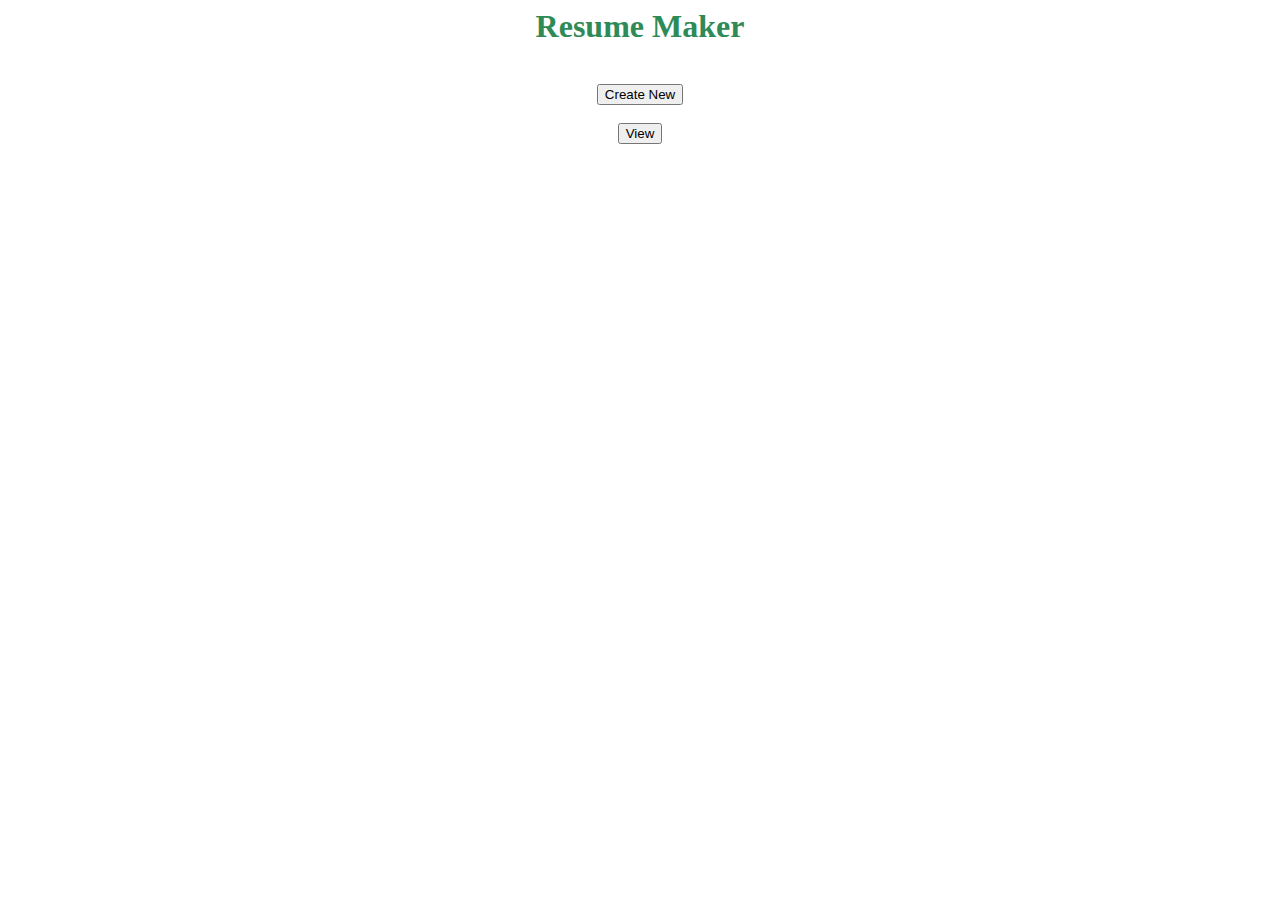
<file: index.html>
<html>
    <head>
        <title>Form to PDF</title>
        <link rel="stylesheet" href="https://stackpath.bootstrapcdn.com/bootstrap/4.1.3/css/bootstrap.min.css" integrity="sha384-MCw98/SFnGE8fJT3GXwEOngsV7Zt27NXFoaoApmYm81iuXoPkFOJwJ8ERdknLPMO"
        crossorigin="anonymous">
    </head>
    <body>
        <center>
        <h1 style="color: seagreen">Resume Maker</h1>
        <br>
        <a href="form.html"><input type="button" class="btn btn-primary" name = "Form" id = "Form" value="Create New"></a>
        <br><br>
        <a href="resumes.cfm"><input type="button" class="btn btn-primary" name = "Resumes" id="Resumes" value="View"></a>
        <center>
    </body>
</html>
</file>
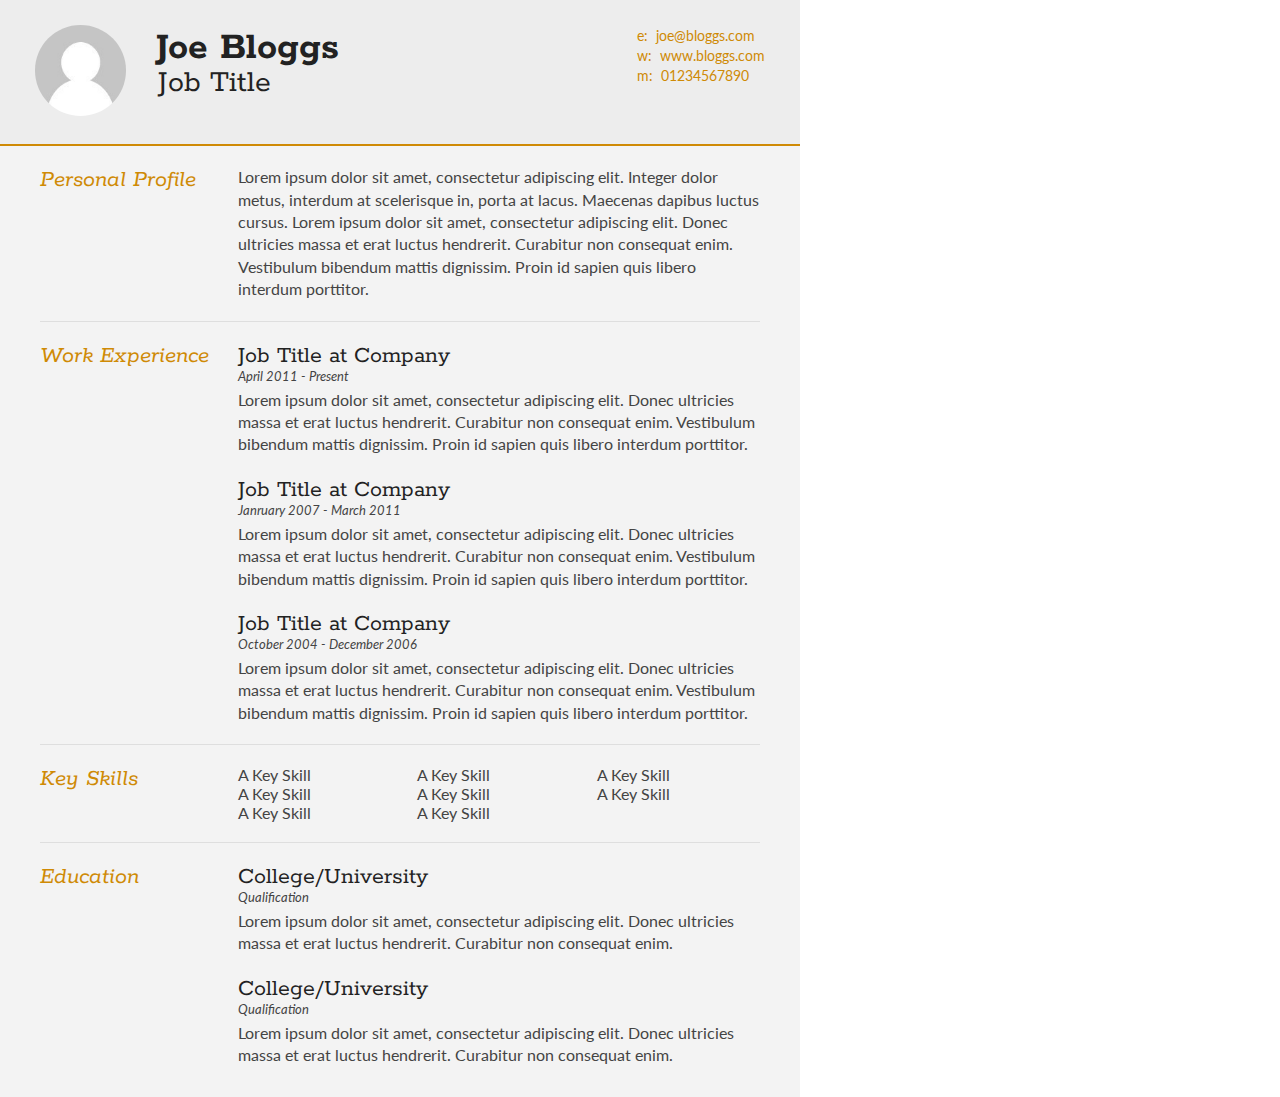
<file: CVtemplate.html>
<!DOCTYPE html>
<html>
<head>
<title>Joe Bloggs - Curriculum Vitae</title>
<link type="text/css" rel="stylesheet" href="style.css">
<link href='http://fonts.googleapis.com/css?family=Rokkitt:400,700|Lato:400,300' rel='stylesheet' type='text/css'>
</head>
<body id="top">
<div id="cv">
	<div class="mainDetails">
		<div id="headshot">
			<img src="headshot.jpg" alt="" />
		</div>
		
		<div id="name">
			<h1 class="quickFade delayTwo">Joe Bloggs</h1>
			<h2 class="quickFade delayThree">Job Title</h2>
		</div>
		
		<div id="contactDetails">
			<ul>
				<li>e:&nbsp;&nbsp;joe@bloggs.com</li>
				<li>w:&nbsp;&nbsp;www.bloggs.com</li>
				<li>m:&nbsp;&nbsp;01234567890</li>
			</ul>
		</div>
		<div class="clear"></div>
	</div>
	
	<div id="mainArea">
		<section>
			<article>
				<div class="sectionTitle">
					<h1>Personal Profile</h1>
				</div>
				
				<div class="sectionContent">
					<p>Lorem ipsum dolor sit amet, consectetur adipiscing elit. Integer dolor metus, interdum at scelerisque in, porta at lacus. Maecenas dapibus luctus cursus. Lorem ipsum dolor sit amet, consectetur adipiscing elit. Donec ultricies massa et erat luctus hendrerit. Curabitur non consequat enim. Vestibulum bibendum mattis dignissim. Proin id sapien quis libero interdum porttitor.</p>
				</div>
			</article>
			<div class="clear"></div>
		</section>
		
		
		<section>
			<div class="sectionTitle">
				<h1>Work Experience</h1>
			</div>
			
			<div class="sectionContent">
				<article>
					<h2>Job Title at Company</h2>
					<p class="subDetails">April 2011 - Present</p>
					<p>Lorem ipsum dolor sit amet, consectetur adipiscing elit. Donec ultricies massa et erat luctus hendrerit. Curabitur non consequat enim. Vestibulum bibendum mattis dignissim. Proin id sapien quis libero interdum porttitor.</p>
				</article>
				
				<article>
					<h2>Job Title at Company</h2>
					<p class="subDetails">Janruary 2007 - March 2011</p>
					<p>Lorem ipsum dolor sit amet, consectetur adipiscing elit. Donec ultricies massa et erat luctus hendrerit. Curabitur non consequat enim. Vestibulum bibendum mattis dignissim. Proin id sapien quis libero interdum porttitor.</p>
				</article>
				
				<article>
					<h2>Job Title at Company</h2>
					<p class="subDetails">October 2004 - December 2006</p>
					<p>Lorem ipsum dolor sit amet, consectetur adipiscing elit. Donec ultricies massa et erat luctus hendrerit. Curabitur non consequat enim. Vestibulum bibendum mattis dignissim. Proin id sapien quis libero interdum porttitor.</p>
				</article>
			</div>
			<div class="clear"></div>
		</section>
		
		
		<section>
			<div class="sectionTitle">
				<h1>Key Skills</h1>
			</div>
			
			<div class="sectionContent">
				<ul class="keySkills">
					<li>A Key Skill</li>
					<li>A Key Skill</li>
					<li>A Key Skill</li>
					<li>A Key Skill</li>
					<li>A Key Skill</li>
					<li>A Key Skill</li>
					<li>A Key Skill</li>
					<li>A Key Skill</li>
				</ul>
			</div>
			<div class="clear"></div>
		</section>
		
		
		<section>
			<div class="sectionTitle">
				<h1>Education</h1>
			</div>
			
			<div class="sectionContent">
				<article>
					<h2>College/University</h2>
					<p class="subDetails">Qualification</p>
					<p>Lorem ipsum dolor sit amet, consectetur adipiscing elit. Donec ultricies massa et erat luctus hendrerit. Curabitur non consequat enim.</p>
				</article>
				
				<article>
					<h2>College/University</h2>
					<p class="subDetails">Qualification</p>
					<p>Lorem ipsum dolor sit amet, consectetur adipiscing elit. Donec ultricies massa et erat luctus hendrerit. Curabitur non consequat enim.</p>
				</article>
			</div>
			<div class="clear"></div>
		</section>
		
	</div>
</div>
</body>
</html>
</file>
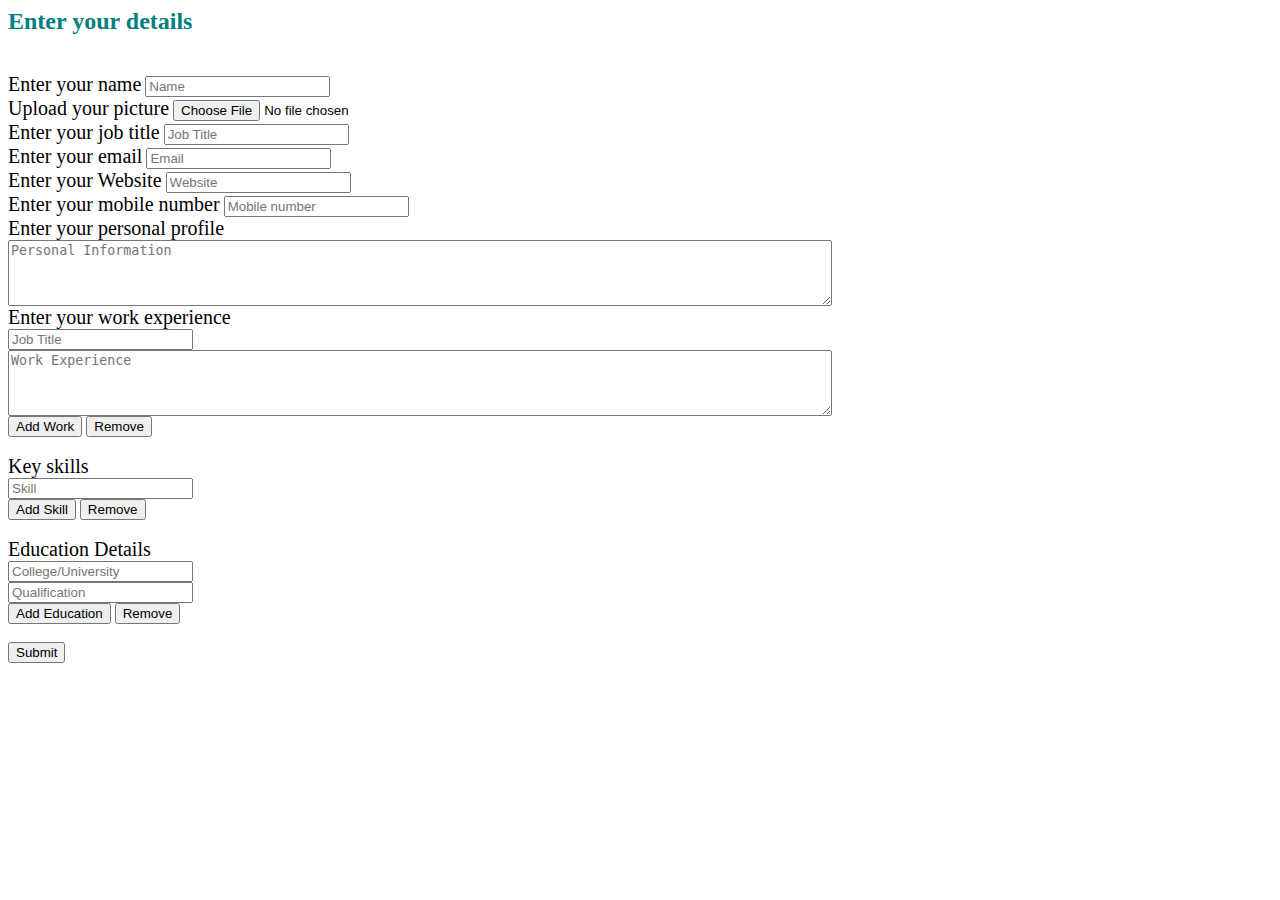
<file: form.html>
<html>

<head>
    <title>Form to PDF</title>
    <link rel="stylesheet" href="https://stackpath.bootstrapcdn.com/bootstrap/4.1.3/css/bootstrap.min.css" integrity="sha384-MCw98/SFnGE8fJT3GXwEOngsV7Zt27NXFoaoApmYm81iuXoPkFOJwJ8ERdknLPMO"
        crossorigin="anonymous">
    <script src="adder.js"></script>
    <style type="text/css">
        label {
            font-size: 20px;
        }
        h2 {
            color: teal;
        }
    </style>
</head>

<body>
    <form action="download.cfm" method="POST" class="ml-5" enctype="multipart/form-data">
        <div id="myForm">
            <h2 class="mt-4">Enter your details</h2><br>
            <label for="nameText">Enter your name</label>
            <input type="text" id="nameText" name="nameText" placeholder="Name" class="input-group col-6">
            <br>
            <label for="picInput">Upload your picture</label>
            <input type="file" id="picInput" name="picInput" class="input-group col-6" accept="image/*">
            <br>
            <label for="jobText">Enter your job title</label>
            <input type="text" id="jobText" name="jobText" placeholder="Job Title" class="input-group col-6">
            <br>
            <label for="emailText">Enter your email</label>
            <input type="email" name="emailText" id="emailText" placeholder="Email" class="input-group col-6">
            <br>
            <label for="websiteText">Enter your Website</label>
            <input type="text" name="websiteText" id="websiteText" placeholder="Website" class="input-group col-6">
            <br>
            <label for="phoneText">Enter your mobile number</label>
            <input type="number" name="phoneText" id="phoneText" placeholder="Mobile number" class="input-group col-6">
            <br>
            <label for="personalSection">Enter your personal profile</label><br>
            <textarea name="personalSection" id="personalSection" cols="100" rows="4" placeholder="Personal Information"
                class="input-group col-6"></textarea>
            <br>
            <section id="workSection">
                <label for="workSection">Enter your work experience</label><br>
                <input type="text" placeholder="Job Title" name="JobTitle" id="JobTitle" class="input-group col-6"><br>
                <textarea rows="4" cols="100" placeholder="Work Experience" name="Work" id="Work" class="input-group col-6"></textarea>
                <br>
            </section>
            <span class="add"><input type="button" class="btn btn-dark" value="Add Work" onclick="textareaFunction()"></span>
            <span class="remove"><input type="button" class="btn btn-dark ml-5" value="Remove" onclick="removeElement()"></span>
            <br><br>
            <section id="skillSection">
                <label>Key skills</label>
                <br>
                <input type="text" placeholder="Skill" id="Skills" name="Skills" class="input-group col-6">
                <br>
            </section>
            <span class="add"><input type="button" class="btn btn-dark" value="Add Skill" onclick="skillFunction()"></span>
            <span class="remove"><input type="button" class="btn btn-dark ml-5" value="Remove" onclick="removeSkill()"></span>
            <br><br>
            <section id="collegeSection">
                <label for="collegeSection">Education Details</label><br>
                <input type="text" placeholder="College/University" name="College" id="College" class="input-group col-6"><br>
                <input type="text" placeholder="Qualification" name="Qualification" id="Qualification" class="input-group col-6">
                <br>
            </section>
            <span class="add"><input type="button" class="btn btn-dark" value="Add Education" onclick="educationFunction()"></span>
            <span class="remove"><input type="button" class="btn btn-dark ml-5" value="Remove" onclick="removeEducation()"></span>
        </div><br>
        <input type="submit" value="Submit" name="submit" class="btn btn-primary">
    </form>
</body>

</html>
</file>
<file: style.css>
@import url('https://fonts.googleapis.com/css?family=Rokkitt');

html,body,div,span,object,iframe,h1,h2,h3,h4,h5,h6,p,blockquote,pre,abbr,address,cite,code,del,dfn,em,img,ins,kbd,q,samp,small,strong,sub,sup,var,b,i,dl,dt,dd,ol,ul,li,fieldset,form,label,legend,table,caption,tbody,tfoot,thead,tr,th,td,article,aside,canvas,details,figcaption,figure,footer,header,hgroup,menu,nav,section,summary,time,mark,audio,video {
border:0;
font:inherit;
font-size:100%;
margin:0;
padding:0;
vertical-align:baseline;
}

article,aside,details,figcaption,figure,footer,header,hgroup,menu,nav,section {
display:block;
}

html, body {font-family: 'Lato', helvetica, arial, sans-serif; font-size: 16px; color: #222;}

.clear {clear: both;}

p {
	font-size: 1em;
	line-height: 1.4em;
	margin-bottom: 20px;
	color: #444;
}

#cv {
	width: 100%;
	max-width: 800px;
	background: #f3f3f3;
}

.mainDetails {
	padding: 25px 35px;
	border-bottom: 2px solid #cf8a05;
	background: #ededed;
}

#name h1 {
	font-size: 2.5em;
	font-weight: 700;
	font-family: 'Rokkitt', Helvetica, Arial, sans-serif;
	margin-bottom: -6px;
}

#name h2 {
	font-size: 2em;
	margin-left: 2px;
	font-family: 'Rokkitt', Helvetica, Arial, sans-serif;
}

#mainArea {
	padding: 0 40px;
}

#headshot {
	width: 12.5%;
	float: left;
	margin-right: 30px;
}

#headshot img {
	width: 100%;
	height: auto;
	-webkit-border-radius: 50px;
	border-radius: 50px;
}

#name {
	float: left;
}

#contactDetails {
	float: right;
}

#contactDetails ul {
	list-style-type: none;
	font-size: 0.9em;
	margin-top: 2px;
}

#contactDetails ul li {
	margin-bottom: 3px;
	color: #cf8a05;
}

section {
	border-top: 1px solid #dedede;
	padding: 20px 0 0;
}

section:first-child {
	border-top: 0;
}

section:last-child {
	padding: 20px 0 10px;
}

.sectionTitle {
	float: left;
	width: 25%;
}

.sectionContent {
	float: right;
	width: 72.5%;
}

.sectionTitle h1 {
	font-family: 'Rokkitt', Helvetica, Arial, sans-serif;
	font-style: italic;
	font-size: 1.5em;
	color: #cf8a05;
}

.sectionContent h2 {
	font-family: 'Rokkitt', Helvetica, Arial, sans-serif;
	font-size: 1.5em;
	margin-bottom: -2px;
}

.subDetails {
	font-size: 0.8em;
	font-style: italic;
	margin-bottom: 3px;
}

.keySkills {
	list-style-type: none;
	column-count:3;
	margin-bottom: 20px;
	font-size: 1em;
	color: #444;
}

.keySkills ul li {
	margin-bottom: 3px;
}
</file>
